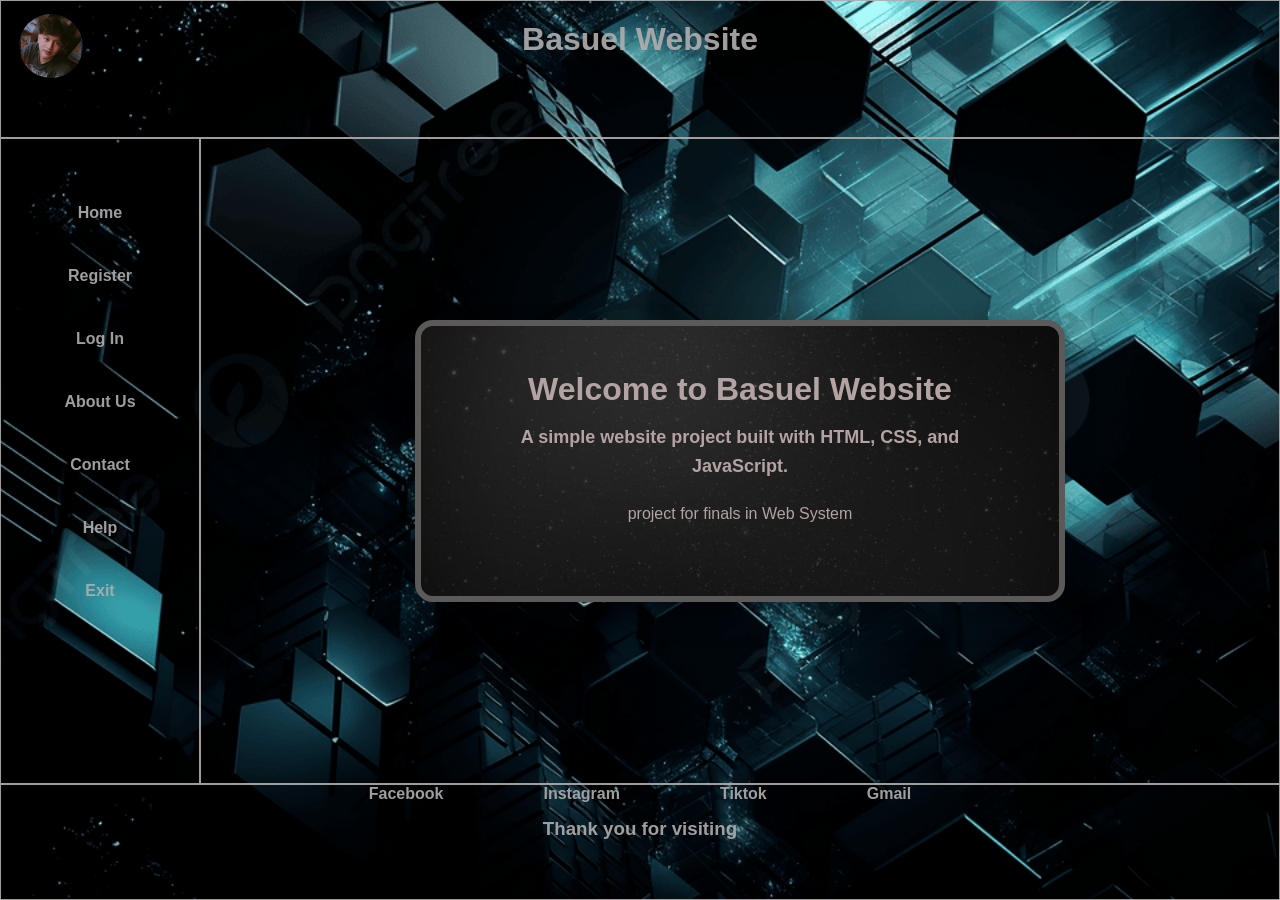
<file: index.html>
<!DOCTYPE html>
<html lang="en">

<head>
    <meta charset="UTF-8">
    <meta name="viewport" content="width=device-width, initial-scale=1.0">
    <link rel="stylesheet" href="style.css">
    <title>Home | Basuel Website</title>
</head>

<body>

<div id="maincontent">

    <div id="header">
        <img src="picture.jpg" alt="">
        <h1>Basuel Website</h1>
    </div>


    <div id="navigation">
        <div><a href="index.html">Home</a></div>
        <div><a href="register.html">Register</a></div>
        <div><a href="login.html">Log In</a></div>
        <div><a href="aboutus.html">About Us</a></div>
        <div><a href="contact.html">Contact</a></div>
        <div><a href="help.html">Help</a></div>
        <div><a href="http://www.google.com/">Exit</a></div>
    </div>


    <div id="content">
        <div id="home-box">

            <h1>Welcome to Basuel Website</h1>

            <p class="tagline">
                A simple website project built with HTML, CSS, and JavaScript.
            </p>

            <p>
             project for finals in Web System
            </p>
        </div>
    </div>

 
    <div id="footer">
        <div id="footer_content">
            <div><a href="http://www.facebook.com/">Facebook</a></div>
            <div><a href="http://www.instagram.com/">Instagram</a></div>
            <div><a href="http://www.tiktok.com/">Tiktok</a></div>
            <div><a href="http://www.gmail.com/">Gmail</a></div>
        </div>

        <div id="foot">
            <h3>Thank you for visiting</h3>
        </div>
    </div>

</div>

</body>
</html>
</file>
<file: style.css>
* {
    margin: 0;
    padding: 0;
    box-sizing: border-box;
}

body {
    background-color: black;
    font-family: Arial, sans-serif;
}

#maincontent {
    background-image: url("backgroundallfiles.jpg"); 
    background-size: cover;       
    background-position: center;   
    background-repeat: no-repeat; 
    object-fit: cover;
    min-height: 100vh;
    display: grid;
    grid-template-columns: 200px 1fr 1fr 1fr;
    grid-template-areas: 
    "header header header header" 
    "navigation content content content" 
    "navigation content content content" 
    "footer footer footer footer";
}


/* ======== unang gagawin ========= */
#header {
    grid-area: header;
    padding: 20px;
    position: relative;
    text-align: center;
    color: black;
    border: 1px solid rgba(177, 173, 173, 0.905);
}

#navigation {
    grid-area: navigation;
    text-align: center;
    padding: 30px 10px;
    border: 1px solid rgba(177, 173, 173, 0.905);
}

#content {
    grid-area: content;
    justify-content: center;
    align-items: center;
    display: flex;
    background: cover;
    border: 1px solid rgba(177, 173, 173, 0.905);
}

#footer {
    grid-area: footer;
    border: 1px solid rgba(177, 173, 173, 0.905);
    color: black;
}/* ==========tapos=========*/


/* ========== css for header ========== */
#header img {
    position: absolute;
    top: 10px;
    left: 15px;
    width: 70px;
    height: 70px;
    border-radius: 50%;
    object-fit: cover;
    border: 3px solid black;
}

#header h1 {
    color:rgba(177, 173, 173, 0.905);
    bottom: 100px;
}

/* ========== header css end ========== */



/* ========== css for navigation ==========*/
#navigation div {
    margin: 25px 0;
    position: relative;
    overflow: hidden;
}

/* link base */
#navigation a {
    display: block;
    padding: 10px 0;
    color:rgba(177, 173, 173, 0.905);
    text-decoration: none;
    font-weight: bold;
    transition: all 0.3s ease;
    position: relative;
    z-index: 1;
}

/* animated background bar */
#navigation div::before {
    content: "";
    position: absolute;
    left: -100%;
    top: 0;
    width: 100%;
    height: 100%;
    background-color: #444241;
    transition: left 0.3s ease;
}

/* hover animation */
#navigation div:hover::before {
    left: 0;
}

#navigation div:hover a {
    color: white;
    transform: translateX(8px);
}

/* click effect */
#navigation a:active {
    transform: translateX(4px) scale(0.95);
}/* ========== navigation css end ========== */


/* ========== css for footer ========== */
#footer_content {
    display: flex;
    justify-content: center;
    gap: 100px;
    margin-bottom: 15px;
}

#footer_content a {
    color:rgba(177, 173, 173, 0.905);
    text-decoration: none;
    font-weight: bold;
}

#footer_content a:hover {
    text-decoration: underline;
}

#foot {
    color:rgba(177, 173, 173, 0.905);
    text-align: center;
}/* ========== footer css end ========== */



/* ========== Register ui ========== */
#register-box {
    background-color: white;
    width: 380px;
    padding: 35px 40px;
    border-radius: 14px;
    border: 6px solid rgb(92, 89, 89);
    text-align: center;
    box-shadow: 0 12px 28px rgba(0, 0, 0, 0.3);
    background-image: url("backgoroundpictext.jpg");
    background-size: cover;       
    background-position: center;  
    background-repeat: no-repeat; 
}

#register-box h2 {
    margin-bottom: 22px;
    color:rgba(177, 173, 173, 0.905);
    font-size: 24px;
}

#register-box input {
    width: 100%;
    padding: 12px 15px;
    margin: 10px 0;
    border-radius: 8px;
    border: 2px solid #8b4513;
    font-size: 15px;
    outline: none;
}

#register-box input:focus {
    border-color: rgb(12, 12, 12);
    box-shadow: 0 0 10px rgba(215, 192, 192, 0.4);
}

#register-box button {
    width: 100%;
    padding: 12px;
    margin-top: 20px;
    border-radius: 8px;
    border: 3px solid rgb(160, 157, 157);
    background-color: transparent;
    color: white;
    font-size: 16px;
    font-weight: bold;
    cursor: pointer;
    transition: background-color 0.3s, transform 0.2s;
}

#register-box button:hover {
    background-color: #433f3e;
    transform: scale(1.04);
}

#register-box button:active {
    transform: scale(0.96);
}

#register-box a {
    color:rgba(177, 173, 173, 0.905);
    text-decoration: none;
    font-weight: bold;
}

#register-box a:hover {
    color: rgb(203, 199, 199);
    text-decoration: underline;
}

#register-container {
    display: flex;
    justify-content: center;
    align-items: center;
    gap: 60px;
    flex-direction: row-reverse;
}

#output-box {
    background-color: white;
    width: 320px;
    padding: 25px;
    border-radius: 14px;
    border: 6px solid rgb(92, 89, 89);
    box-shadow: 0 12px 28px rgba(0, 0, 0, 0.3);
    background-image: url("backgoroundpictext.jpg");
    background-size: cover;       
    background-position: center;  
    background-repeat: no-repeat;
}

#output-box h2 {
    color:rgba(177, 173, 173, 0.905);
    margin-bottom: 15px;
    text-align: center;
}

#output-box p {
    color:rgba(177, 173, 173, 0.905);
    margin: 10px 0;
    font-size: 15px;
}

/* ===== Scrollable Registered Info ===== */
#output-box {
    max-height: 420px;
    overflow-y: auto;
}

#output-box::-webkit-scrollbar {
    width: 8px;
}

#output-box::-webkit-scrollbar-thumb {
    background-color: rgb(70, 68, 68);
    border-radius: 5px;
    background:  rgb(70, 68, 68);
}

#output-box::-webkit-scrollbar-track {
    background-color: #888683;
}/*==========end register info =============*/
/* ========== Register ui end ========== */



/* ========== Login in ui ========== */
#login-box {
    background-color: white;
    width: 340px;
    padding: 30px 35px;
    border-radius: 12px;
    border: 6px solid rgb(92, 89, 89);
    text-align: center;
    box-shadow: 0 10px 25px rgba(0, 0, 0, 0.25);
    background-image: url("backgoroundpictext.jpg"); /* PATH TO IMAGE */
    background-size: cover;        /* FILL THE AREA */
    background-position: center;   /* CENTER THE IMAGE */
    background-repeat: no-repeat;  /* NO TILING */
}

#login-box h2 {
    margin-bottom: 20px;
    color:rgba(177, 173, 173, 0.905);
}

#login-box input {
    width: 100%;
    padding: 12px 15px;
    margin: 12px 0;
    border-radius: 8px;
    border: 2px solid #8b4513;
    font-size: 15px;
    outline: none;
}

#login-box input:focus {
    border-color: brown;
    box-shadow: 0 0 6px rgba(165, 42, 42, 0.4);
}

#login-box button {
    width: 100%;
    padding: 12px;
    margin-top: 18px;
    border: none;
    border-radius: 8px;
    border: 3px solid rgb(160, 157, 157);
    background-color: transparent;
    color: white;
    font-size: 16px;
    font-weight: bold;
    cursor: pointer;
    transition: background-color 0.3s, transform 0.2s;
}

#login-box button:hover {
    background-color: #433f3e;
    transform: scale(1.03);
}

#login-box button:active {
    transform: scale(0.97);
}

#login-box a {
    color:rgba(177, 173, 173, 0.905);
    text-decoration: none;
    font-weight: bold;
}

#login-box a:hover {
    color: rgb(203, 199, 199);
    text-decoration: underline;
}

/* ========== Login in ui end ========== */



/* ========== HOME PAGE UI ========== */
#home-box {
    background-color: white;
    padding: 45px 55px;
    max-width: 650px;
    border-radius: 18px;
    border: 6px solid rgb(92, 89, 89);
    text-align: center;
    box-shadow: 0 14px 30px rgba(0, 0, 0, 0.3);
    background-image: url("backgoroundpictext.jpg");
    background-size: cover;     
    background-position: center;
    background-repeat: no-repeat;
}

#home-box h1 {
    color: rgb(180, 163, 163);
    margin-bottom: 15px;
    font-size: 32px;
}

#home-box .tagline {
    font-size: 18px;
    font-weight: bold;
    color: rgb(180, 163, 163);
    margin-bottom: 20px;
}

#home-box p {
    font-size: 16px;
    margin-bottom: 25px;
    line-height: 1.6;
    color: rgb(180, 163, 163);
}/*===========end home page==========*/



/* ========== about us ========== */
#about-container {
    display: flex;
    flex-direction: column;
    gap: 15px;
    max-width: 750px;
    width: 100%;
}

.about-card {
    background: rgba(0, 0, 0, 0.55);
    backdrop-filter: blur(6px);
    border-radius: 16px;
    padding: 30px 35px;
    color: #e0d6d6;
    box-shadow: 0 10px 25px rgba(0, 0, 0, 0.35);
    border: 1px solid rgba(255,255,255,0.08);
    transition: transform 0.25s ease, box-shadow 0.25s ease;
}

.about-card:hover {
    transform: translateY(-6px);
    box-shadow: 0 18px 40px rgba(0, 0, 0, 0.45);
}

.about-card h1 {
    margin-bottom: 10px;
    color: #d6c7c7;
}

.about-card h2 {
    margin-bottom: 8px;
    color: #cdbcbc;
}

.about-card p {
    line-height: 1.6;
    font-size: 15.5px;
}/* ========end of about us========== */

/* ===== CONTACT ONLY UI ===== */
#contact-only {
    background: rgba(0,0,0,0.55);
    backdrop-filter: blur(6px);
    padding: 35px 45px;
    border-radius: 16px;
    border: 4px solid rgba(177,173,173,0.6);
    color: rgba(177,173,173,0.95);
    min-width: 320px;
    box-shadow: 0 10px 25px rgba(0,0,0,0.35);
}

#contact-only h2 {
    margin-bottom: 18px;
    text-align: center;
}

.contact-item {
    margin: 12px 0;
    font-size: 16px;
    display: flex;
    align-items: center;
    gap: 10px;
}

.contact-item a {
    color: rgba(177,173,173,0.95);
    text-decoration: none;
    font-weight: bold;
}

.contact-item a:hover {
    text-decoration: underline;
    color: white;
} /* ============ css contact end ============ */

/* ========== HELP PAGE UI ========== */

#help-container {
    display: flex;
    flex-direction: column;
    gap: 18px;
    max-width: 720px;
    width: 100%;
}

/* glass card */
.help-card {
    background: rgba(0, 0, 0, 0.55);
    backdrop-filter: blur(6px);
    border-radius: 16px;
    padding: 10px 34px;
    color: #e0d6d6;
    box-shadow: 0 10px 25px rgba(0, 0, 0, 0.35);
    border: 1px solid rgba(255,255,255,0.08);
    transition: transform 0.25s ease, box-shadow 0.25s ease;
}

.help-card:hover {
    transform: translateY(-5px);
    box-shadow: 0 18px 40px rgba(0, 0, 0, 0.45);
}

.help-card h1 {
    text-align: center;
    margin-bottom: 6px;
    color: #d6c7c7;
}

.help-sub {
    text-align: center;
    margin-bottom: 10px;
    font-size: 15px;
    color: #bfb3b3;
}

.help-card h2 {
    margin-bottom: 6px;
    color: #cdbcbc;
}

.help-card p {
    font-size: 15px;
    line-height: 1.6;
}

/* ========== END HELP UI ========== */




.input-error {
    border: 2px solid red !important;
    box-shadow: 0 0 6px rgba(255, 0, 0, 0.6);
}
</file>
